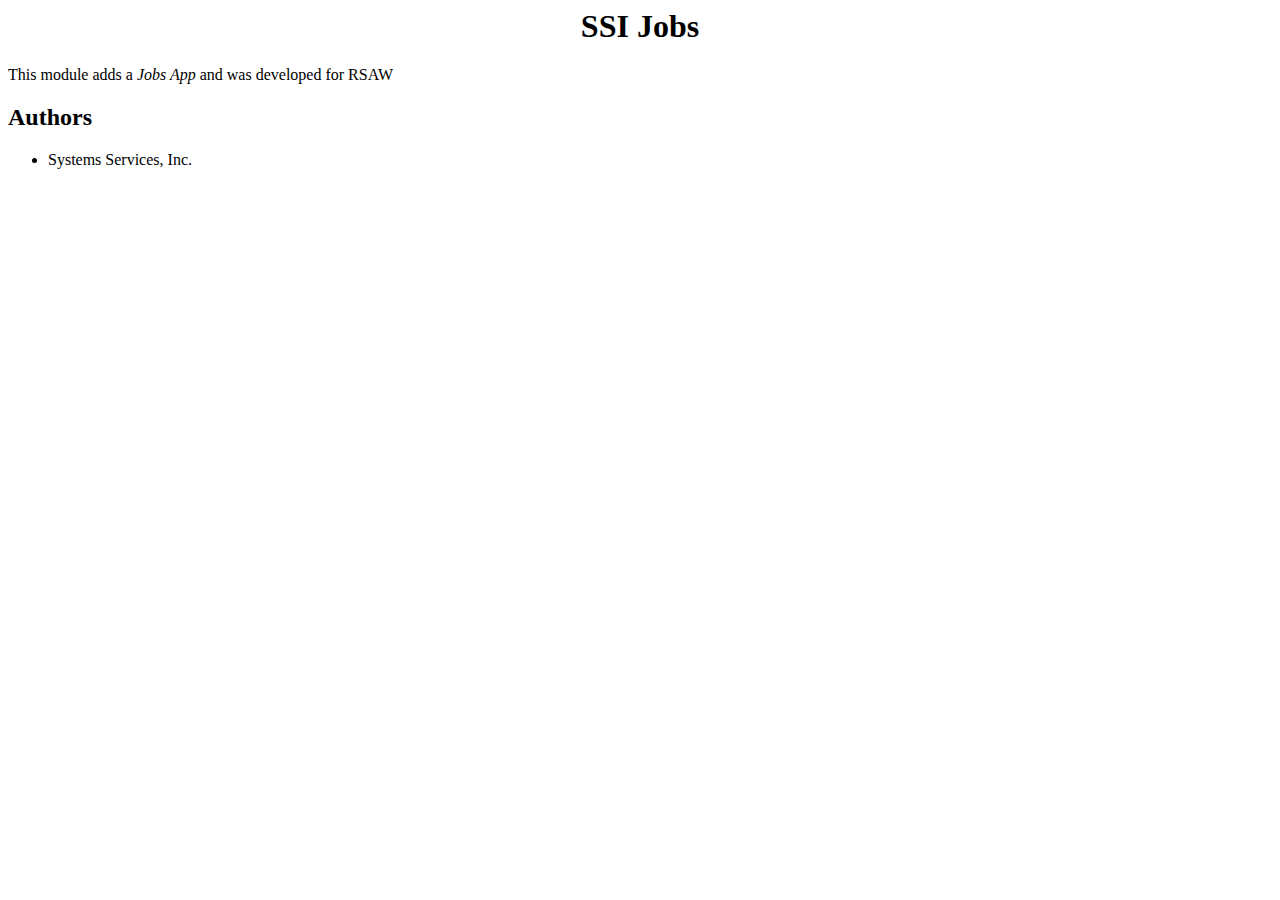
<file: ssi_jobs/static/description/index.html>
<?xml version="1.0" encoding="utf-8" ?>
<html xmlns="http://www.w3.org/1999/xhtml" xml:lang="en" lang="en">
<head>
<meta http-equiv="Content-Type" content="text/html; charset=utf-8" />
<title>SSI Jobs</title>
<style type="text/css">

/*
:Author: David Goodger (goodger@python.org)
:Id: $Id: html4css1.css 7952 2016-07-26 18:15:59Z milde $
:Copyright: This stylesheet has been placed in the public domain.

Default cascading style sheet for the HTML output of Docutils.

See http://docutils.sf.net/docs/howto/html-stylesheets.html for how to
customize this style sheet.
*/

/* used to remove borders from tables and images */
.borderless, table.borderless td, table.borderless th {
  border: 0 }

table.borderless td, table.borderless th {
  /* Override padding for "table.docutils td" with "! important".
     The right padding separates the table cells. */
  padding: 0 0.5em 0 0 ! important }

.first {
  /* Override more specific margin styles with "! important". */
  margin-top: 0 ! important }

.last, .with-subtitle {
  margin-bottom: 0 ! important }

.hidden {
  display: none }

.subscript {
  vertical-align: sub;
  font-size: smaller }

.superscript {
  vertical-align: super;
  font-size: smaller }

a.toc-backref {
  text-decoration: none ;
  color: black }

blockquote.epigraph {
  margin: 2em 5em ; }

dl.docutils dd {
  margin-bottom: 0.5em }

object[type="image/svg+xml"], object[type="application/x-shockwave-flash"] {
  overflow: hidden;
}

/* Uncomment (and remove this text!) to get bold-faced definition list terms
dl.docutils dt {
  font-weight: bold }
*/

div.abstract {
  margin: 2em 5em }

div.abstract p.topic-title {
  font-weight: bold ;
  text-align: center }

div.admonition, div.attention, div.caution, div.danger, div.error,
div.hint, div.important, div.note, div.tip, div.warning {
  margin: 2em ;
  border: medium outset ;
  padding: 1em }

div.admonition p.admonition-title, div.hint p.admonition-title,
div.important p.admonition-title, div.note p.admonition-title,
div.tip p.admonition-title {
  font-weight: bold ;
  font-family: sans-serif }

div.attention p.admonition-title, div.caution p.admonition-title,
div.danger p.admonition-title, div.error p.admonition-title,
div.warning p.admonition-title, .code .error {
  color: red ;
  font-weight: bold ;
  font-family: sans-serif }

/* Uncomment (and remove this text!) to get reduced vertical space in
   compound paragraphs.
div.compound .compound-first, div.compound .compound-middle {
  margin-bottom: 0.5em }

div.compound .compound-last, div.compound .compound-middle {
  margin-top: 0.5em }
*/

div.dedication {
  margin: 2em 5em ;
  text-align: center ;
  font-style: italic }

div.dedication p.topic-title {
  font-weight: bold ;
  font-style: normal }

div.figure {
  margin-left: 2em ;
  margin-right: 2em }

div.footer, div.header {
  clear: both;
  font-size: smaller }

div.line-block {
  display: block ;
  margin-top: 1em ;
  margin-bottom: 1em }

div.line-block div.line-block {
  margin-top: 0 ;
  margin-bottom: 0 ;
  margin-left: 1.5em }

div.sidebar {
  margin: 0 0 0.5em 1em ;
  border: medium outset ;
  padding: 1em ;
  background-color: #ffffee ;
  width: 40% ;
  float: right ;
  clear: right }

div.sidebar p.rubric {
  font-family: sans-serif ;
  font-size: medium }

div.system-messages {
  margin: 5em }

div.system-messages h1 {
  color: red }

div.system-message {
  border: medium outset ;
  padding: 1em }

div.system-message p.system-message-title {
  color: red ;
  font-weight: bold }

div.topic {
  margin: 2em }

h1.section-subtitle, h2.section-subtitle, h3.section-subtitle,
h4.section-subtitle, h5.section-subtitle, h6.section-subtitle {
  margin-top: 0.4em }

h1.title {
  text-align: center }

h2.subtitle {
  text-align: center }

hr.docutils {
  width: 75% }

img.align-left, .figure.align-left, object.align-left, table.align-left {
  clear: left ;
  float: left ;
  margin-right: 1em }

img.align-right, .figure.align-right, object.align-right, table.align-right {
  clear: right ;
  float: right ;
  margin-left: 1em }

img.align-center, .figure.align-center, object.align-center {
  display: block;
  margin-left: auto;
  margin-right: auto;
}

table.align-center {
  margin-left: auto;
  margin-right: auto;
}

.align-left {
  text-align: left }

.align-center {
  clear: both ;
  text-align: center }

.align-right {
  text-align: right }

/* reset inner alignment in figures */
div.align-right {
  text-align: inherit }

/* div.align-center * { */
/*   text-align: left } */

.align-top    {
  vertical-align: top }

.align-middle {
  vertical-align: middle }

.align-bottom {
  vertical-align: bottom }

ol.simple, ul.simple {
  margin-bottom: 1em }

ol.arabic {
  list-style: decimal }

ol.loweralpha {
  list-style: lower-alpha }

ol.upperalpha {
  list-style: upper-alpha }

ol.lowerroman {
  list-style: lower-roman }

ol.upperroman {
  list-style: upper-roman }

p.attribution {
  text-align: right ;
  margin-left: 50% }

p.caption {
  font-style: italic }

p.credits {
  font-style: italic ;
  font-size: smaller }

p.label {
  white-space: nowrap }

p.rubric {
  font-weight: bold ;
  font-size: larger ;
  color: maroon ;
  text-align: center }

p.sidebar-title {
  font-family: sans-serif ;
  font-weight: bold ;
  font-size: larger }

p.sidebar-subtitle {
  font-family: sans-serif ;
  font-weight: bold }

p.topic-title {
  font-weight: bold }

pre.address {
  margin-bottom: 0 ;
  margin-top: 0 ;
  font: inherit }

pre.literal-block, pre.doctest-block, pre.math, pre.code {
  margin-left: 2em ;
  margin-right: 2em }

pre.code .ln { color: grey; } /* line numbers */
pre.code, code { background-color: #eeeeee }
pre.code .comment, code .comment { color: #5C6576 }
pre.code .keyword, code .keyword { color: #3B0D06; font-weight: bold }
pre.code .literal.string, code .literal.string { color: #0C5404 }
pre.code .name.builtin, code .name.builtin { color: #352B84 }
pre.code .deleted, code .deleted { background-color: #DEB0A1}
pre.code .inserted, code .inserted { background-color: #A3D289}

span.classifier {
  font-family: sans-serif ;
  font-style: oblique }

span.classifier-delimiter {
  font-family: sans-serif ;
  font-weight: bold }

span.interpreted {
  font-family: sans-serif }

span.option {
  white-space: nowrap }

span.pre {
  white-space: pre }

span.problematic {
  color: red }

span.section-subtitle {
  /* font-size relative to parent (h1..h6 element) */
  font-size: 80% }

table.citation {
  border-left: solid 1px gray;
  margin-left: 1px }

table.docinfo {
  margin: 2em 4em }

table.docutils {
  margin-top: 0.5em ;
  margin-bottom: 0.5em }

table.footnote {
  border-left: solid 1px black;
  margin-left: 1px }

table.docutils td, table.docutils th,
table.docinfo td, table.docinfo th {
  padding-left: 0.5em ;
  padding-right: 0.5em ;
  vertical-align: top }

table.docutils th.field-name, table.docinfo th.docinfo-name {
  font-weight: bold ;
  text-align: left ;
  white-space: nowrap ;
  padding-left: 0 }

/* "booktabs" style (no vertical lines) */
table.docutils.booktabs {
  border: 0px;
  border-top: 2px solid;
  border-bottom: 2px solid;
  border-collapse: collapse;
}
table.docutils.booktabs * {
  border: 0px;
}
table.docutils.booktabs th {
  border-bottom: thin solid;
  text-align: left;
}

h1 tt.docutils, h2 tt.docutils, h3 tt.docutils,
h4 tt.docutils, h5 tt.docutils, h6 tt.docutils {
  font-size: 100% }

ul.auto-toc {
  list-style-type: none }

</style>
</head>
<body>
<div class="document" id="ssi_jobs">
<h1 class="title">SSI Jobs</h1>

<p>This module adds a <em>Jobs App</em> and was developed for RSAW</p>
<div class="section" id="authors">
<h2><a class="toc-backref" href="#id3">Authors</a></h2>
<ul class="simple">
<li>Systems Services, Inc.</li>
</ul>
</div>
</div>
</body>
</html>
</file>
